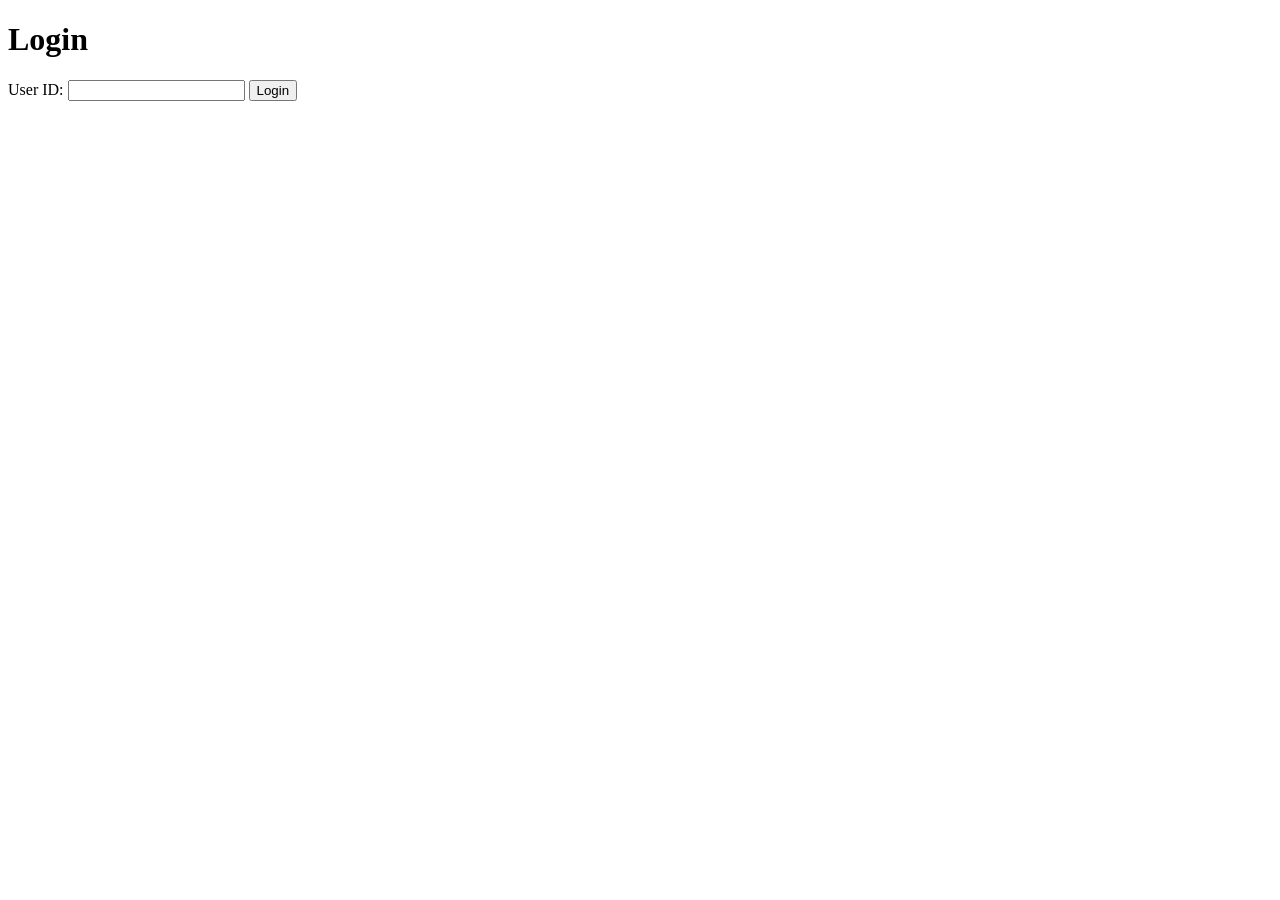
<file: templates/login.html>
<!DOCTYPE html>
<html lang="en">
<head>
    <meta charset="UTF-8">
    <meta name="viewport" content="width=device-width, initial-scale=1.0">
    <title>Login</title>
</head>
<body>
    <h1>Login</h1>
    <form action="{{ url_for('login') }}" method="post">
        <label for="user_id">User ID:</label>
        <input type="text" name="user_id" id="user_id" required>
        <button type="submit">Login</button>
    </form>
</body>
</html>
</file>
